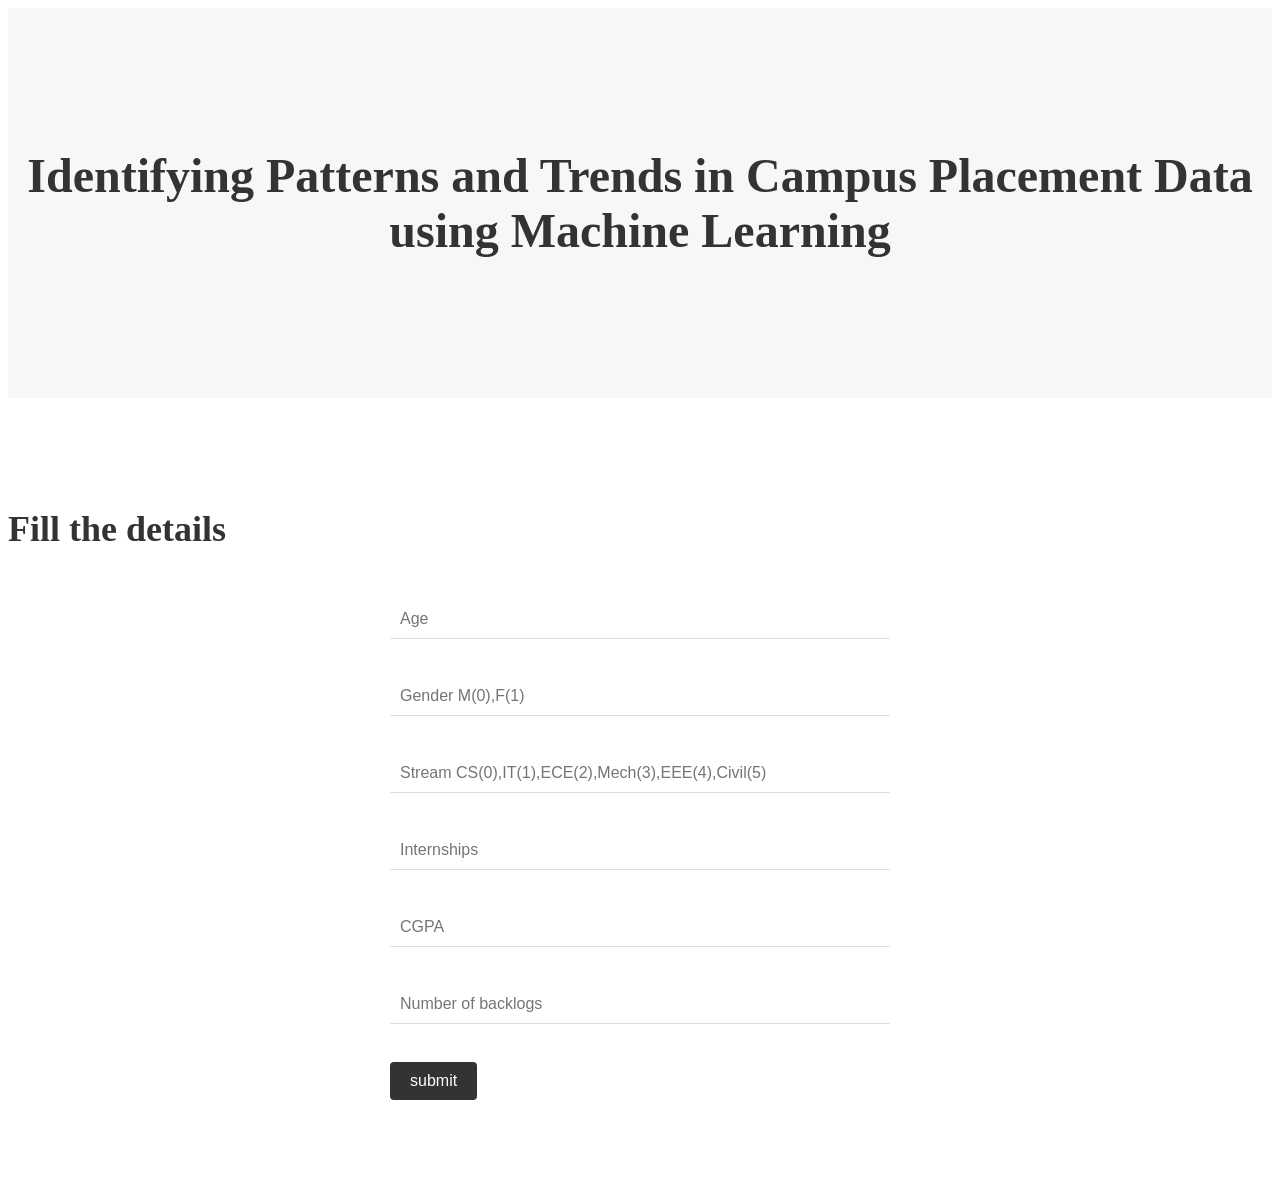
<file: Flask/templates/index.html>
<html>
    <head>
        <link rel="stylesheet" type="text/css" href="../static/CSS/style.css">
    </head>
    <body>
<section id="hero" class="d-flex flex-column justify-content-center">
    <div class="container">
        <div class="row justify-content-center">
            <div class="col-xl-8">
                <h1>Identifying Patterns and Trends in Campus Placement Data using Machine Learning</h1>
            </div>
        </div>
    </div>
</section><!--End Hero-->

<section id="about" class="about">
    <div class="container">
        <div class="section-title">
            <h2>Fill the details</h2>
        </div>
        <div class="row content">
            <div class="first">
                <form action="{{url_for('y_predict')}}" method="POST">
                    <input type="number" id="sen1" name="sen1" placeholder="Age"><br><br>
                    <input type="number" id="sen2" name="sen2" placeholder="Gender M(0),F(1)"><br><br>
                    <input type="number" id="sen3" name="sen3" placeholder="Stream CS(0),IT(1),ECE(2),Mech(3),EEE(4),Civil(5)"><br><br>
                    <input type="number" id="sen4" name="sen4" placeholder="Internships"><br><br>
                    <input type="number" id="sen5" name="sen5" placeholder="CGPA"><br><br>
                    <input type="number" id="sen6" name="sen6" placeholder="Number of backlogs"><br><br>
                    <input type="submit" value="submit">
                </form>
            </div>
        </div>
    </div>
</section><!--End about us section-->
    </body>
</html>
</file>
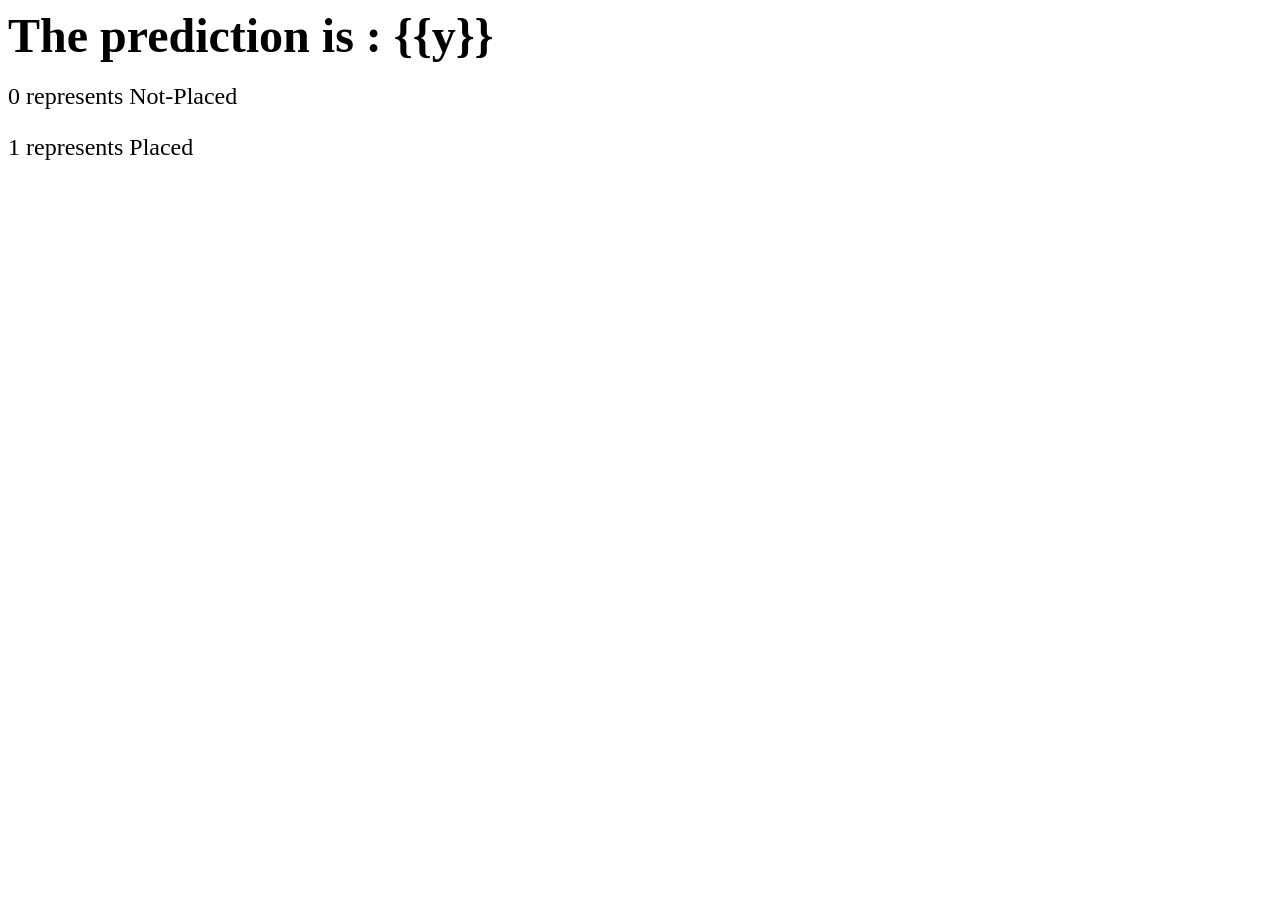
<file: Flask/templates/secondpage.html>
<html>
    <head>
        <link rel="stylesheet" type="text/css" href="../static/CSS/style2.css">
    </head>
    <body>
<section id="hero" class="d-flex flex-column justify-content-center">
    <div class="container">
        <div class="row justify-content-center">
            <div class="col-xl-8">
                <h1>The prediction is : {{y}}</h1>
                <h3>0 represents Not-Placed</h3>
                <h3>1 represents Placed</h3>
            </div>
        </div>
    </div>
</section><!--End Hero--> 
    </body>
</html>
</file>
<file: Flask/static/CSS/style.css>
/* Style for hero section */
#hero {
  background-color: #f7f7f7;
  text-align: center;
  padding: 100px 0;
}

#hero h1 {
  font-size: 48px;
  font-weight: bold;
  color: #333;
}

/* Style for about section */
#about {
  background-color: #fff;
  padding: 80px 0;
}

#about h2 {
  font-size: 36px;
  font-weight: bold;
  color: #333;
  margin-bottom: 50px;
}

.first {
  max-width: 500px;
  margin: 0 auto;
}

.first input[type=number] {
  font-size: 16px;
  padding: 10px;
  margin-bottom: 20px;
  width: 100%;
  border: none;
  border-bottom: 1px solid #ddd;
}

.first input[type=submit] {
  background-color: #333;
  color: #fff;
  font-size: 16px;
  padding: 10px 20px;
  border: none;
  border-radius: 4px;
  cursor: pointer;
}

.first input[type=submit]:hover {
  background-color: #555;
}
</file>
<file: Flask/static/CSS/style2.css>
<style>
    #hero {
        background-color: #f5f5f5;
        padding: 50px;
        text-align: center;
    }

    h1 {
        font-size: 48px;
        margin-bottom: 20px;
    }

    h3 {
        font-size: 24px;
        margin-top: 20px;
        font-weight: normal;
    }
</style>

<section id="hero" class="d-flex flex-column justify-content-center">
    <div class="container">
        <div class="row justify-content-center">
            <div class="col-xl-8">
                <h1>The prediction is: {{y}}</h1>
                <h3>0 represents Not-Placed</h3>
                <h3>1 represents Placed</h3>
            </div>
        </div>
    </div>
</section><!--End Hero-->
</file>
